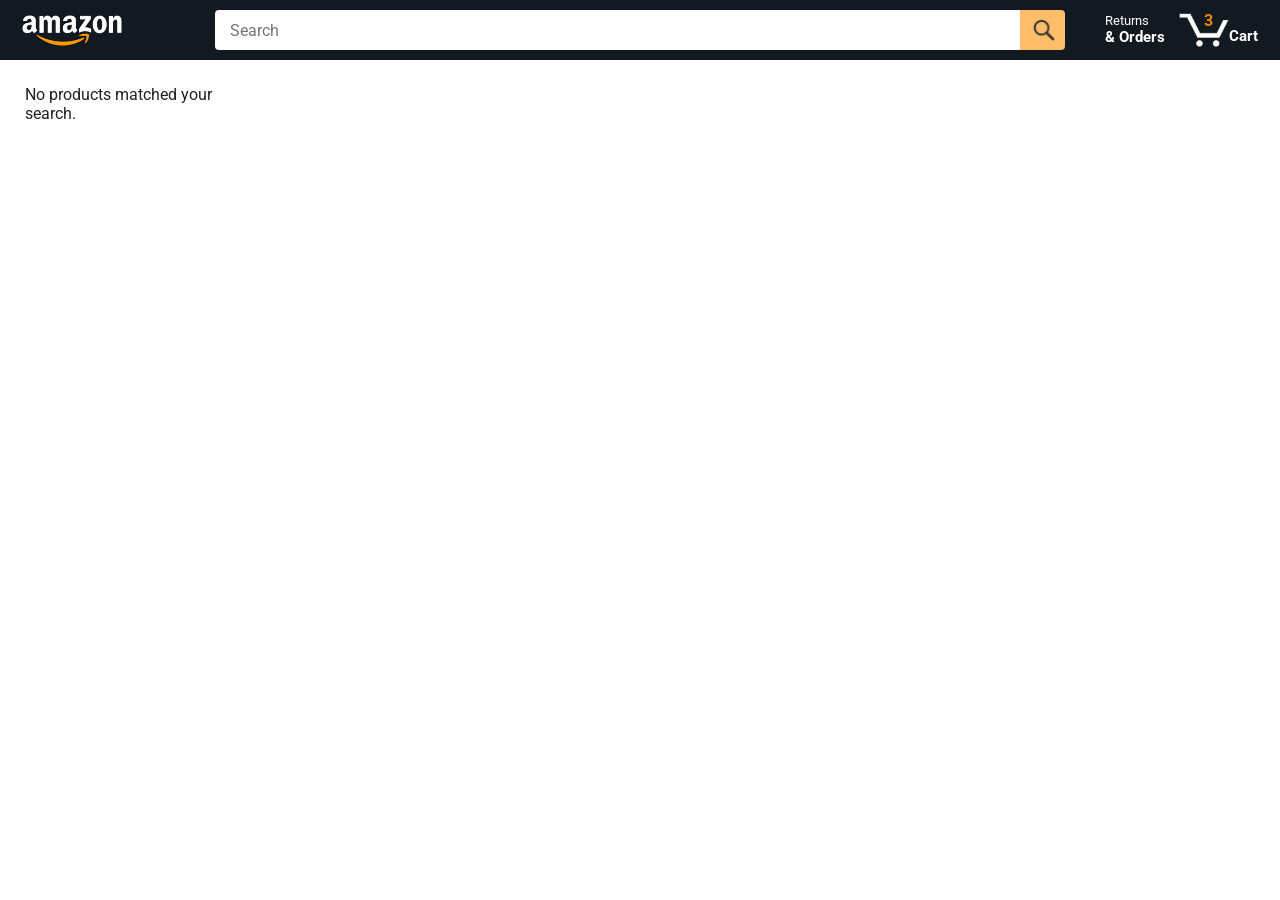
<file: index.html>
<!doctype html>
<html>
  <head>
    <title>Amazon Project</title>
    <link rel="icon" type="image/svg+xml" href="images/favicon.svg" />

    <!-- This code is needed for responsive design to work.
      (Responsive design = make the website look good on
      smaller screen sizes like a phone or a tablet). -->
    <meta name="viewport" content="width=device-width, initial-scale=1" />

    <!-- Load a font called Roboto from Google Fonts. -->
    <link rel="preconnect" href="https://fonts.googleapis.com" />
    <link rel="preconnect" href="https://fonts.gstatic.com" crossorigin />
    <link
      href="https://fonts.googleapis.com/css2?family=Roboto:wght@400;500;700&display=swap"
      rel="stylesheet"
    />

    <!-- Here are the CSS files for this page. -->
    <link rel="stylesheet" href="styles/shared/general.css" />
    <link rel="stylesheet" href="styles/shared/amazon-header.css" />
    <link rel="stylesheet" href="styles/pages/amazon.css" />
  </head>
  <body>
    <div class="amazon-header">
      <div class="amazon-header-left-section">
        <a href="index.html" class="header-link">
          <img class="amazon-logo" src="images/amazon-logo-white.png" />
          <img
            class="amazon-mobile-logo"
            src="images/amazon-mobile-logo-white.png"
          />
        </a>
      </div>

      <div class="amazon-header-middle-section">
        <input
          class="search-bar js-search-bar"
          type="text"
          placeholder="Search"
        />

        <button class="search-button js-search-btn">
          <img class="search-icon" src="images/icons/search-icon.png" />
        </button>
      </div>

      <div class="amazon-header-right-section">
        <a class="orders-link header-link" href="orders.html">
          <span class="returns-text">Returns</span>
          <span class="orders-text">& Orders</span>
        </a>

        <a class="cart-link header-link" href="checkout.html">
          <img class="cart-icon" src="images/icons/cart-icon.png" />
          <div class="cart-quantity js-cart-quantity">0</div>
          <div class="cart-text">Cart</div>
        </a>
      </div>
    </div>

    <div class="main">
      <div class="products-grid js-products-grid">
        <div class="loader" role="status" aria-label="Loading"></div>
      </div>
    </div>

    <script type="module" src="scripts/amazon.js"></script>
  </body>
</html>
</file>
<file: styles/shared/general.css>
body {
  font-family: Roboto, Arial;
  color: rgb(33, 33, 33);
  /* The <body> element has a default margin of 8px
     on all sides. This removes the default margins. */
  margin: 0;
}

/* Loading spinner, shown until a page's JS renders its content. */
.loader {
  width: 46px;
  height: 46px;
  margin: 80px auto;
  border: 5px solid rgb(231, 231, 231);
  border-top-color: rgb(255, 153, 0);
  border-radius: 50%;
  animation: loader-spin 0.8s linear infinite;

  /* On the home page the loader sits inside a CSS grid,
     so this makes it span every column and stay centered. */
  grid-column: 1 / -1;
}

@keyframes loader-spin {
  to {
    transform: rotate(360deg);
  }
}

@media (prefers-reduced-motion: reduce) {
  .loader {
    animation-duration: 2.5s;
  }
}

/* <p> elements have a default margin on the top
   and bottom. This removes the default margins. */
p {
  margin: 0;
}

button {
  cursor: pointer;
}

select {
  cursor: pointer;
}

input,
select,
button {
  font-family: Roboto, Arial;
}

.button-primary {
  color: rgb(33, 33, 33);
  background-color: rgb(255, 216, 20);
  border: 1px solid rgb(252, 210, 0);
  border-radius: 8px;
  cursor: pointer;
  box-shadow: 0 2px 5px rgba(213, 217, 217, 0.5);
}

.button-primary:hover {
  background-color: rgb(247, 202, 0);
  border: 1px solid rgb(242, 194, 0);
}

.button-primary:active {
  background: rgb(255, 216, 20);
  border-color: rgb(252, 210, 0);
  box-shadow: none;
}

.button-secondary {
  color: rgb(33, 33, 33);
  background: white;
  border: 1px solid rgb(213, 217, 217);
  border-radius: 8px;
  cursor: pointer;
  box-shadow: 0 2px 5px rgba(213, 217, 217, 0.5);
}

.button-secondary:hover {
  background-color: rgb(247, 250, 250);
}

.button-secondary:active {
  background-color: rgb(237, 253, 255);
  box-shadow: none;
}

/* These styles will limit text to 2 lines. Anything
   beyond 2 lines will be replaced with "..."
   You can find this code by using an A.I. tool or by
   searching in Google.
   https://css-tricks.com/almanac/properties/l/line-clamp/ */
.limit-text-to-2-lines {
  display: -webkit-box;
  -webkit-line-clamp: 2;
  line-clamp: 2;
  -webkit-box-orient: vertical;
  overflow: hidden;
}

.link-primary {
  color: rgb(1, 124, 182);
  cursor: pointer;
}

.link-primary:hover {
  color: rgb(196, 80, 0);
}

/* Styles for dropdown selectors. */
select {
  color: rgb(33, 33, 33);
  background-color: rgb(240, 240, 240);
  border: 1px solid rgb(213, 217, 217);
  border-radius: 8px;
  padding: 3px 5px;
  font-size: 15px;
  cursor: pointer;
  box-shadow: 0 2px 5px rgba(213, 217, 217, 0.5);
}

select:focus,
input:focus {
  outline: 2px solid rgb(255, 153, 0);
}
</file>
<file: styles/shared/amazon-header.css>
.amazon-header {
  background-color: rgb(19, 25, 33);
  color: white;
  padding-left: 15px;
  padding-right: 15px;

  display: flex;
  align-items: center;
  justify-content: space-between;

  position: fixed;
  top: 0;
  left: 0;
  right: 0;
  height: 60px;
}

.amazon-header-left-section {
  width: 180px;
}

@media (max-width: 800px) {
  .amazon-header-left-section {
    width: unset;
  }
}

.header-link {
  display: inline-block;
  padding: 6px;
  border-radius: 2px;
  cursor: pointer;
  text-decoration: none;
  border: 1px solid rgba(0, 0, 0, 0);
}

.header-link:hover {
  border: 1px solid white;
}

.amazon-logo {
  width: 100px;
  margin-top: 5px;
}

.amazon-mobile-logo {
  display: none;
}

@media (max-width: 575px) {
  .amazon-logo {
    display: none;
  }

  .amazon-mobile-logo {
    display: block;
    height: 35px;
    margin-top: 5px;
  }
}

.amazon-header-middle-section {
  flex: 1;
  max-width: 850px;
  margin-left: 10px;
  margin-right: 10px;
  display: flex;
}

.search-bar {
  flex: 1;
  width: 0;
  font-size: 16px;
  height: 38px;
  padding-left: 15px;
  border: none;
  border-top-left-radius: 4px;
  border-bottom-left-radius: 4px;
  border-top-right-radius: 0;
  border-bottom-right-radius: 0;
}

.search-button {
  background-color: rgb(254, 189, 105);
  border: none;
  width: 45px;
  height: 40px;
  border-top-right-radius: 4px;
  border-bottom-right-radius: 4px;
  flex-shrink: 0;
}

.search-icon {
  height: 22px;
  margin-left: 2px;
  margin-top: 3px;
}

.amazon-header-right-section {
  width: 180px;
  flex-shrink: 0;
  display: flex;
  justify-content: end;
}

.orders-link {
  color: white;
}

.returns-text {
  display: block;
  font-size: 13px;
}

.orders-text {
  display: block;
  font-size: 15px;
  font-weight: 700;
}

.cart-link {
  color: white;
  display: flex;
  align-items: center;
  position: relative;
}

.cart-icon {
  width: 50px;
}

.cart-text {
  margin-top: 12px;
  font-size: 15px;
  font-weight: 700;
}

.cart-quantity {
  color: rgb(240, 136, 4);
  font-size: 16px;
  font-weight: 700;

  position: absolute;
  top: 4px;
  left: 22px;
  
  width: 26px;
  text-align: center;
}
</file>
<file: styles/pages/amazon.css>
.main {
  margin-top: 60px;
}

.products-grid {
  display: grid;

  /* - In CSS Grid, 1fr means a column will take up the
       remaining space in the grid.
     - If we write 1fr 1fr ... 1fr; 8 times, this will
       divide the grid into 8 columns, each taking up an
       equal amount of the space.
     - repeat(8, 1fr); is a shortcut for repeating "1fr"
       8 times (instead of typing out "1fr" 8 times).
       repeat(...) is a special property that works with
       display: grid; */
  grid-template-columns: repeat(8, 1fr);
}

/* @media is used to create responsive design (making the
   website look good on any screen size). This @media
   means when the screen width is 2000px or less, we
   will divide the grid into 7 columns instead of 8. */
@media (max-width: 2000px) {
  .products-grid {
    grid-template-columns: repeat(7, 1fr);
  }
}

/* This @media means when the screen width is 1600px or
   less, we will divide the grid into 6 columns. */
@media (max-width: 1600px) {
  .products-grid {
    grid-template-columns: repeat(6, 1fr);
  }
}

@media (max-width: 1300px) {
  .products-grid {
    grid-template-columns: repeat(5, 1fr);
  }
}

@media (max-width: 1000px) {
  .products-grid {
    grid-template-columns: repeat(4, 1fr);
  }
}

@media (max-width: 800px) {
  .products-grid {
    grid-template-columns: repeat(3, 1fr);
  }
}

@media (max-width: 575px) {
  .products-grid {
    grid-template-columns: repeat(2, 1fr);
  }
}

@media (max-width: 450px) {
  .products-grid {
    grid-template-columns: 1fr;
  }
}

.product-container {
  padding-top: 40px;
  padding-bottom: 25px;
  padding-left: 25px;
  padding-right: 25px;

  border-right: 1px solid rgb(231, 231, 231);
  border-bottom: 1px solid rgb(231, 231, 231);

  display: flex;
  flex-direction: column;
}

.product-image-container {
  display: flex;
  justify-content: center;
  align-items: center;

  height: 180px;
  margin-bottom: 20px;
}

.product-image {
  /* Images will overflow their container by default. To
    prevent this, we set max-width and max-height to 100%
    so they stay inside their container. */
  max-width: 100%;
  max-height: 100%;
}

.product-name {
  height: 40px;
  margin-bottom: 5px;
}

.product-rating-container {
  display: flex;
  align-items: center;
  margin-bottom: 10px;
}

.product-rating-stars {
  width: 100px;
  margin-right: 6px;
}

.product-rating-count {
  color: rgb(1, 124, 182);
  cursor: pointer;
  margin-top: 3px;
}

.product-price {
  font-weight: 700;
  margin-bottom: 10px;
}

.product-quantity-container {
  margin-bottom: 17px;
}

.product-spacer {
  flex: 1;
}

.added-to-cart {
  color: rgb(6, 125, 98);
  font-size: 16px;

  display: flex;
  align-items: center;
  margin-bottom: 8px;

  /* At first, the "Added to cart" message will
     be invisible. Use JavaScript to change the
     opacity and make it visible. */
  opacity: 0;
}

.is-added-to-cart {
  opacity: 1;
}

.added-to-cart img {
  height: 20px;
  margin-right: 5px;
}

.add-to-cart-button {
  width: 100%;
  padding: 8px;
  border-radius: 50px;
}
</file>
